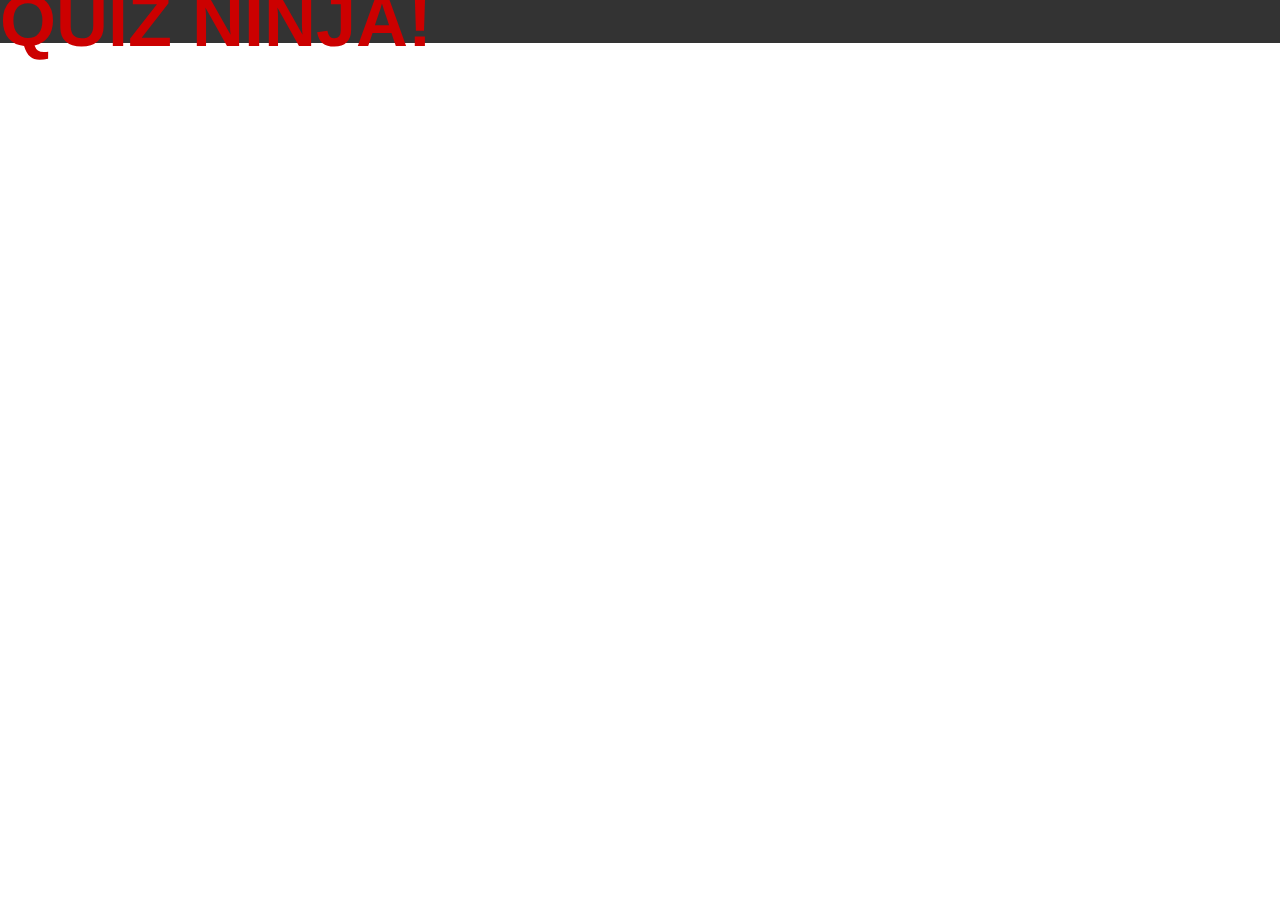
<file: javaScriptNoviceToNinja/quiz_ninja/index.htm>
<!doctype html>
<html lang="en">
<head>
 <meta charset="utf-8">
 <meta name="description" content="A quiz game for ninjas">
 <meta name="author" content="Melanie">
 <title>Quiz Ninja</title>
 <link rel="stylesheet" href="css/styles.css">
</head>
<body>
 <header>
 <h1>Quiz Ninja!</h1>
 </header>
<script src="js/scripts.js"></script>
</body>
</html>
</file>
<file: javaScriptNoviceToNinja/quiz_ninja/css/styles.css>
*{
 margin: 0;
 padding: 0;
}
header {
 font: bold 36px/120% Arial, Helvetica, sans-serif;
 background: #333;
 color: #c00;
 text-transform: uppercase;
}
</file>
